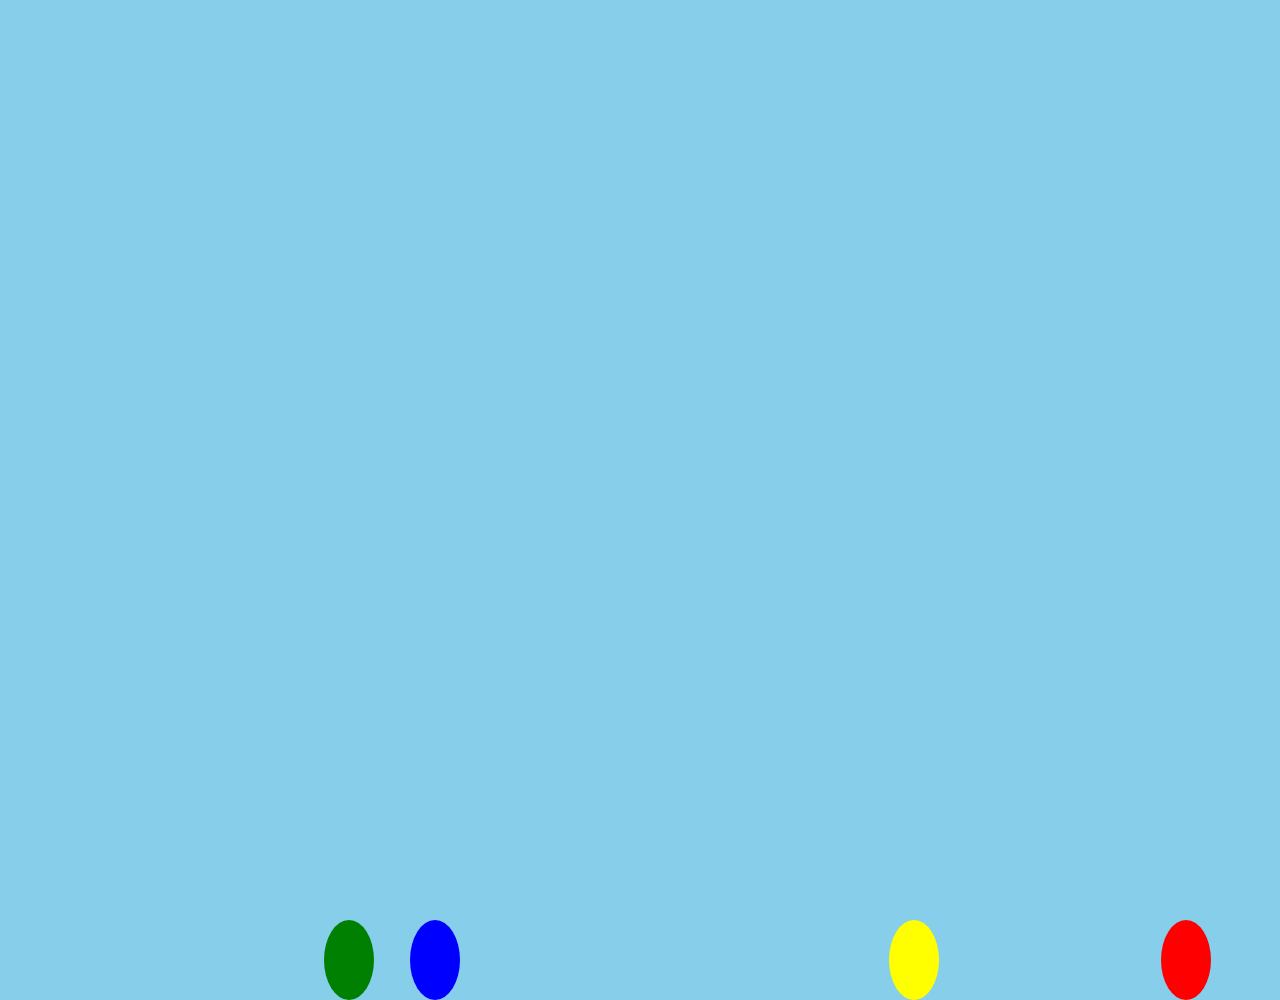
<file: baloons.html>
<!DOCTYPE html>
<html lang="en">
<head>
    <meta charset="UTF-8">
    <meta name="viewport" content="width=device-width, initial-scale=1.0">
    <title>Balloons Floating Up</title>
    <style>
        body {
            margin: 0;
            overflow: hidden;
            background-color: skyblue;
        }

        .balloon {
            width: 50px;
            height: 80px;
            background-color: red;
            border-radius: 50%;
            position: absolute;
            bottom: -100px; /* Start below the screen */
            animation: floatUp 5s linear infinite;
        }

        /* Balloon colors */
        .balloon:nth-child(2) {
            background-color: green;
        }

        .balloon:nth-child(3) {
            background-color: yellow;
        }

        .balloon:nth-child(4) {
            background-color: blue;
        }

        /* Floating animation */
        @keyframes floatUp {
            0% {
                transform: translateY(0);
            }
            100% {
                transform: translateY(-110vh); /* Move balloon above the screen */
            }
        }
    </style>
</head>
<body>

    <!-- Balloons -->
    <div class="balloon" id="balloon1"></div>
    <div class="balloon" id="balloon2"></div>
    <div class="balloon" id="balloon3"></div>
    <div class="balloon" id="balloon4"></div>

    <script>
        // Function to set random horizontal positions for the balloons
        function setRandomPosition(balloon) {
            const randomLeft = Math.random() * window.innerWidth;
            balloon.style.left = randomLeft + 'px';
        }

        // Get all balloons
        const balloons = document.querySelectorAll('.balloon');

        // Set random positions for each balloon
        balloons.forEach(balloon => {
            setRandomPosition(balloon);
            // Random delay to stagger the start of each balloon's animation
            balloon.style.animationDelay = Math.random() * 5 + 's';
        });
    </script>

</body>
</html>
</file>
